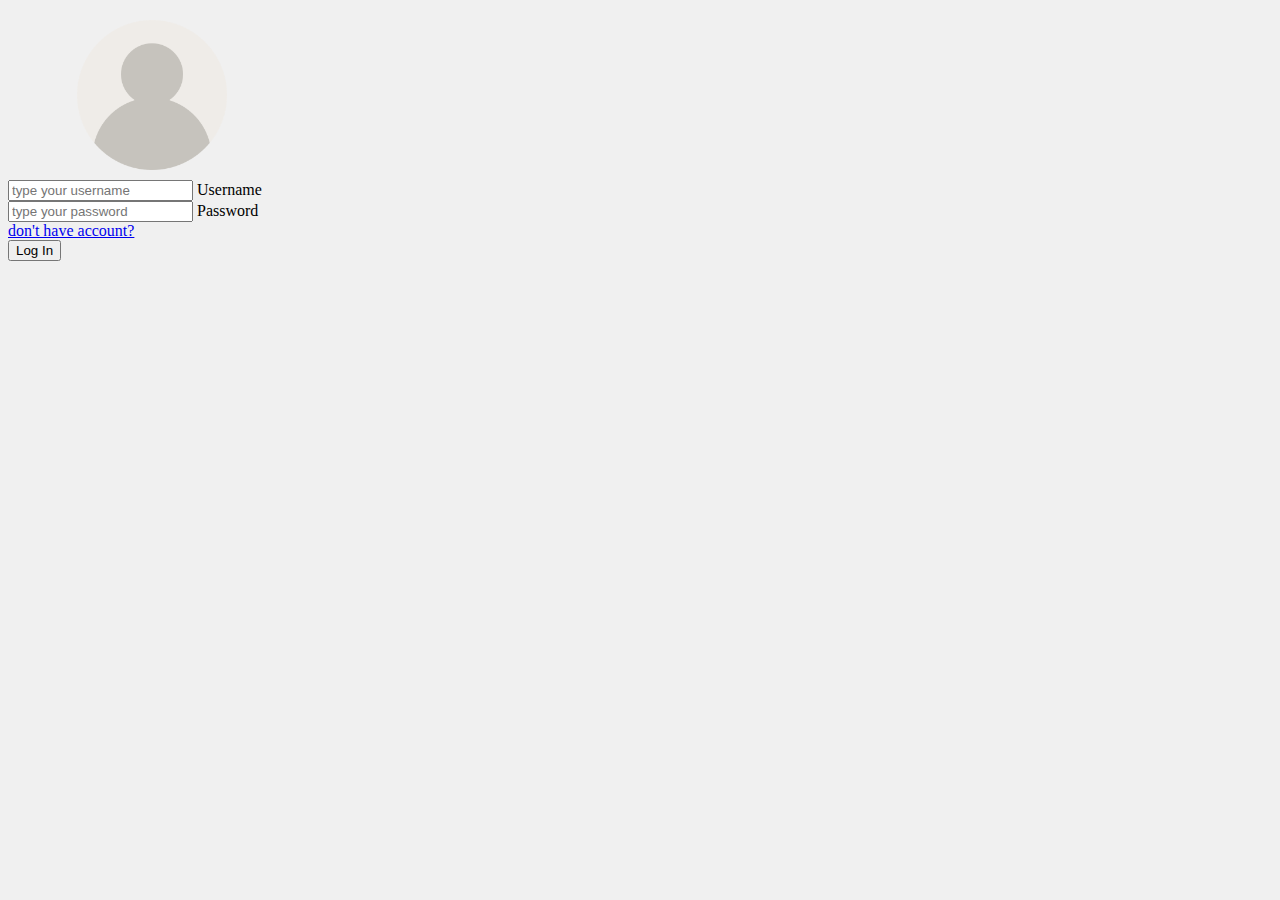
<file: login.html>
<!DOCTYPE html>
<html lang="en">

<head>
    <meta charset="UTF-8">
    <meta name="viewport" content="width=device-width, initial-scale=1.0">
    <title>Log In</title>
    <link href="https://cdn.jsdelivr.net/npm/bootstrap@5.0.2/dist/css/bootstrap.min.css" rel="stylesheet"
        integrity="sha384-EVSTQN3/azprG1Anm3QDgpJLIm9Nao0Yz1ztcQTwFspd3yD65VohhpuuCOmLASjC" crossorigin="anonymous">
    <script src="https://cdn.jsdelivr.net/npm/bootstrap@5.0.2/dist/js/bootstrap.bundle.min.js"
        integrity="sha384-MrcW6ZMFYlzcLA8Nl+NtUVF0sA7MsXsP1UyJoMp4YLEuNSfAP+JcXn/tWtIaxVXM"
        crossorigin="anonymous"></script>
    <link rel="stylesheet" href="styles/login.css">
</head>

<body class="d-flex justify-content-center align-items-center vh-100">
    <form id="loginForm">
        <div class="card" style="width: 18rem;">
            <img src="img/user.png" class="card-img-top logn-image" alt="...">
            <div class="card-body">
                <div class="form-floating mb-3">
                    <input required type="text" class="form-control" id="username" placeholder="type your username">
                    <label for="usernameLog">Username</label>
                </div>
                <div class="form-floating">
                    <input required type="password" class="form-control" id="password" placeholder="type your password">
                    <label for="passwordLog">Password</label>
                </div>
                <a class="link-secondary" href="register.html">don't have account?</a>
                <div class="d-grid">
                    <button type="submit" class="btn btn-secondary mt-3">Log In</button>
                </div>
            </div>
        </div>
    </form>
    <script type="module" src="js/login.js"></script>
</body>

</html>
</file>
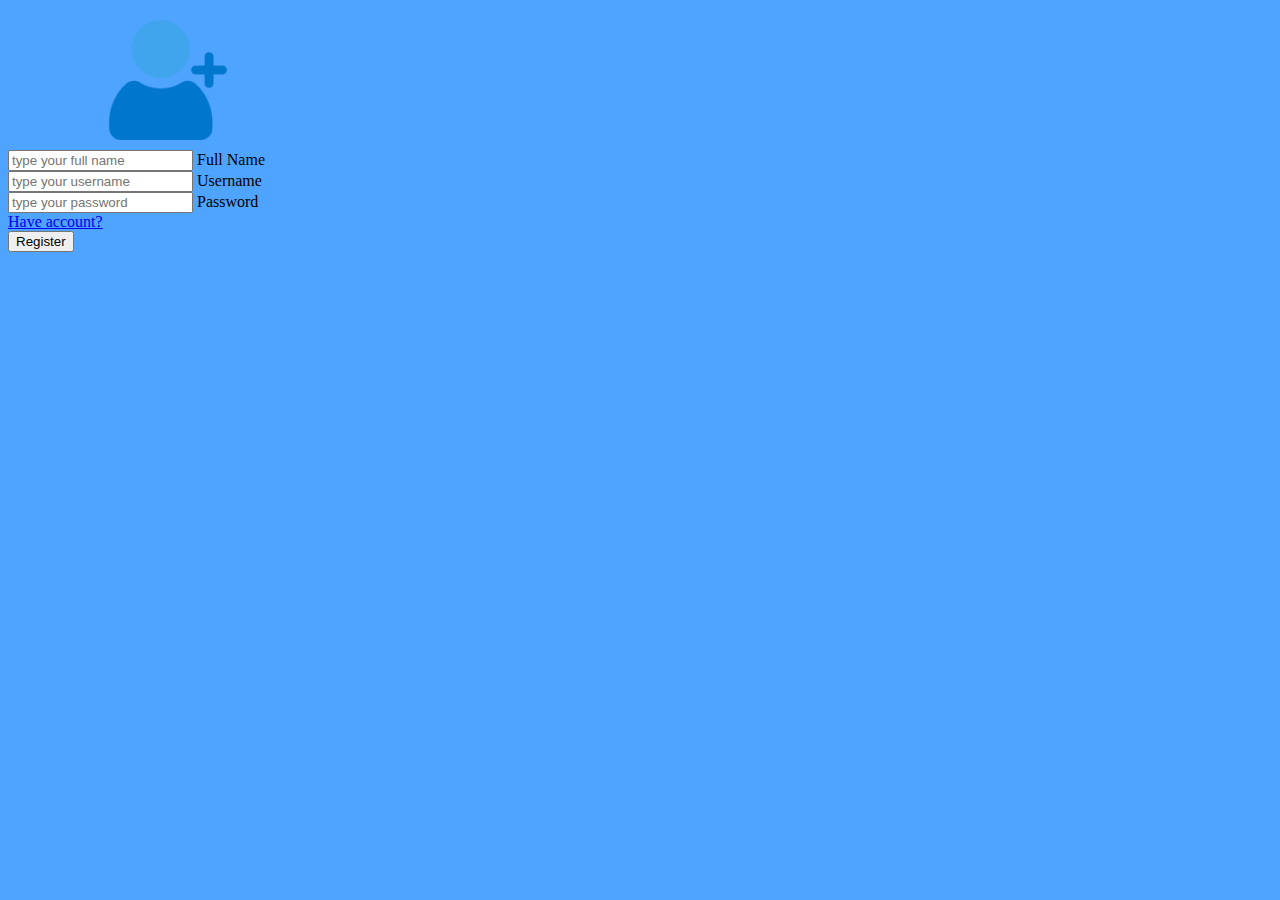
<file: register.html>
<!DOCTYPE html>
<html lang="en">

<head>
    <meta charset="UTF-8">
    <meta name="viewport" content="width=device-width, initial-scale=1.0">
    <title>Register</title>
    <meta name="viewport" content="width=device-width, initial-scale=1.0">
    <title>Log In</title>
    <link href="https://cdn.jsdelivr.net/npm/bootstrap@5.0.2/dist/css/bootstrap.min.css" rel="stylesheet"
        integrity="sha384-EVSTQN3/azprG1Anm3QDgpJLIm9Nao0Yz1ztcQTwFspd3yD65VohhpuuCOmLASjC" crossorigin="anonymous">
    <script src="https://cdn.jsdelivr.net/npm/bootstrap@5.0.2/dist/js/bootstrap.bundle.min.js"
        integrity="sha384-MrcW6ZMFYlzcLA8Nl+NtUVF0sA7MsXsP1UyJoMp4YLEuNSfAP+JcXn/tWtIaxVXM"
        crossorigin="anonymous"></script>
    <link rel="stylesheet" href="styles/register.css">
</head>

<body class="d-flex justify-content-center align-items-center vh-100">
    <form id="registerForm">
        <div class="card" style="width: 20rem;">
            <img src="img/add-user.png" class="card-img-top logn-image" alt="...">
            <div class="card-body">
                <div class="form-floating mb-3">
                    <input required type="text" class="form-control" id="fullname" placeholder="type your full name">
                    <label for="fullname">Full Name</label>
                </div>
                <div class="form-floating mb-3">
                    <input required type="text" class="form-control" id="username" placeholder="type your username">
                    <label for="username">Username</label>
                </div>
                <div class="form-floating">
                    <input required type="password" class="form-control" id="password" placeholder="type your password">
                    <label for="password">Password</label>
                </div>
                <a class="link-primary" href="login.html">Have account?</a>
                <div class="d-grid">
                    <button onclick="register()" class="btn btn-primary mt-3">Register</button>
                </div>
            </div>
        </div>
    </form>

    <script type="module" src="js/register.js"></script>
</body>

</html>
</file>
<file: styles/login.css>
body {
  background-color: #f0f0f0;
}
.logn-image {
  width: 150px;
  margin: 20px auto 10px auto;
  display: block;
}
</file>
<file: styles/register.css>
body {
  background-color: #4fa4ff;
}
.logn-image {
  width: 120px;
  margin: 20px auto 10px auto;
  display: block;
}
</file>
